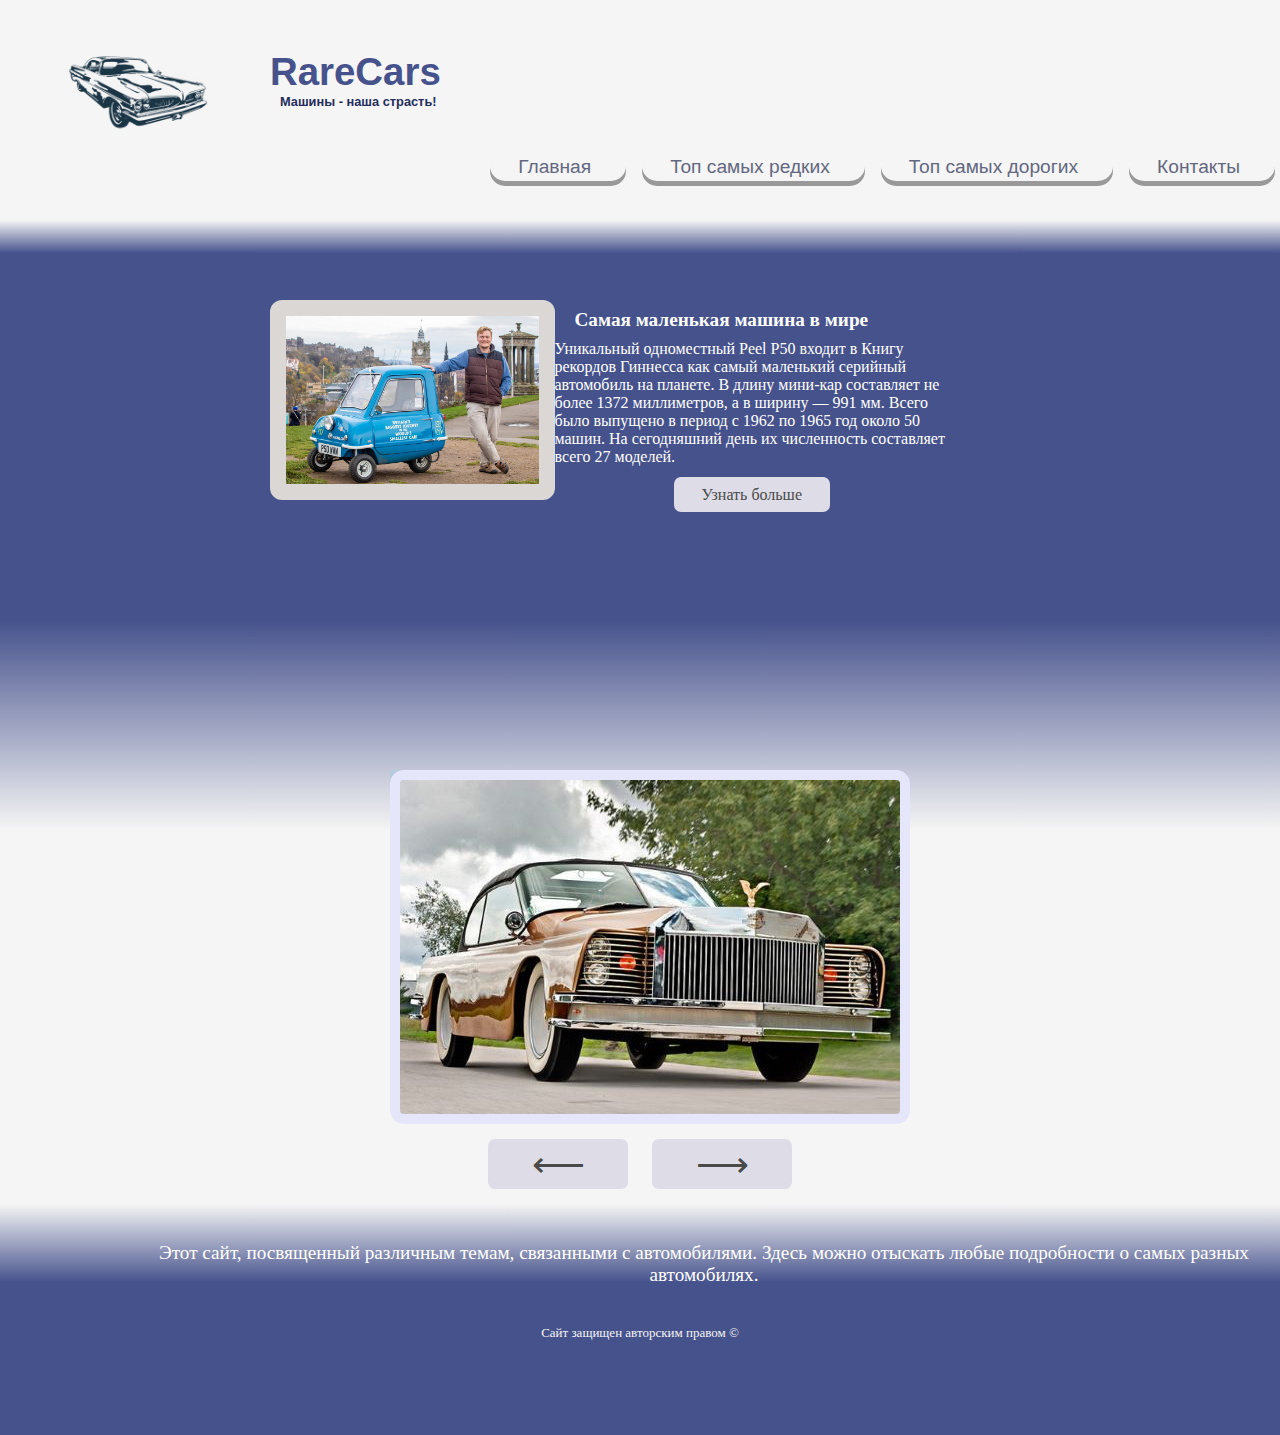
<file: index.html>
<!DOCTYPE html>
<html lang="en">
<head>
    <meta charset="UTF-8">
    <meta http-equiv="X-UA-Compatible" content="IE=edge">
    <meta name="viewport" content="width=device-width, initial-scale=1.0">
    <title>RareCars</title>
    <link rel="stylesheet" href="css/style.css">
</head>
<body>
    <header>
        <div class="header">
            <div class="logo">
                <a href="index.html"><img src="img/logo.jpg" alt="logo"></a>
                <div class="logo_text">
                    <h1><a href="index.html">RareCars</a></h1>
                    <h2>Машины - наша страсть!</h2>
                </div>
            </div>
            <div class="nav">
                <ul class="menu">
                    <li><a href="index.html">Главная</a></li>
                    <li><a href="rarerating.html">Топ самых редких</a></li>
                    <li><a href="costrating.html">Топ самых дорогих</a></li>
                    <li><a href="contact.html">Контакты</a></li>
                </ul>
            </div>
        </div>
    </header>
    <section class="intro">
        <div class="intro_position">
            <img src="img/minicar.jpg" alt="minicar">
            <div class="intro_text">
                <h2>Самая маленькая машина в мире</h2>
                
                <p>Уникальный одноместный Peel P50 входит в Книгу рекордов Гиннесса как самый маленький серийный автомобиль на планете. В длину мини-кар составляет не более 1372 миллиметров, а в ширину — 991 мм. Всего было выпущено в период с 1962 по 1965 год около 50 машин. На сегодняшний день их численность составляет всего 27 моделей.</p>
                <a href="https://ru.wikipedia.org/wiki/Peel_P50" target="_blank">Узнать больше</a>
            </div>
        </div>
    </section>
    <section class="slide">
        <div class="slide_parameters">
            <div class="slider" id="slider">
                <a target="_blank" href="https://en.wikipedia.org/wiki/Mohs_(automobile)"><img src="img/MohsOstentatienneOperaSedan.jpeg"></a>
                <a target="_blank" href="https://uk.wikipedia.org/wiki/Isetta"><img src="img/BMWIsetta300.jpeg"></a>
                <a target="_blank" href="https://ru.wikipedia.org/wiki/Aixam-MEGA"><img src="img/Axiam-MegaMultiTruck.jpeg"></a>
                <a target="_blank" href="https://asphalt.fandom.com/wiki/Aston_Martin_Victor"><img src="img/AstonMartinVictor.png"></a>
                <a target="_blank" href="https://ru.wikipedia.org/wiki/Bond_Bug"><img src="img/BongBug700E.jpeg"></a>
                <a target="_blank" href="https://uk.wikipedia.org/wiki/Bugatti_Centodieci"><img src="img/BugattiCentodieci.png"></a>
                <a target="_blank" href="https://www.bugatti.com/models/chiron-models/chiron-super-sport/"><img src="img/BugattiChironSuperSport.jpg"></a>
                <a target="_blank" href="https://www.bugatti.com/la-voiture-noire/"><img src="img/BugattiLaVoitureNoire.jpg"></a>
                <a target="_blank" href="https://ru.wikipedia.org/wiki/Файл:Daihatsu_Midget_II_Cargo_001.JPG"><img src="img/DaihatsuMidgetII.jpeg"></a>
                <a target="_blank" href="https://www.caranddriver.com/news/a35578755/gordon-murray-t50s-niki-lauda-revealed/"><img src="img/GordonMurrayT50sNikiLauda.png"></a>
                <a target="_blank" href="https://uk.wikipedia.org/wiki/Koenigsegg_Jesko"><img src="img/KoenigseggJesko.jpg"></a>
                <a target="_blank" href="https://uk.wikipedia.org/wiki/Lamborghini_Sián_FKP_37"><img src="img/LamborghiniSianFKP37.jpg"></a>
                <a target="_blank" href="https://en.wikipedia.org/wiki/File:McLaren_Sabre_-_52216980594.jpg"><img src="img/McLarenSabre.png"></a>
                <a target="_blank" href="https://ru.wikipedia.org/wiki/Renault_Twizy"><img src="img/RenaultTwizy.jpeg"></a>
                <a target="_blank" href="https://www.rolls-roycemotorcars.com/en_GB/inspiring-greatness/objects/coachbuild-boat-tail.html"><img src="img/Rolls-RoyceBoatTail.png"></a>
                <a target="_blank" href="https://autopedia.fandom.com/ru/wiki/Russo-Baltique_Impression"><img src="img/Russo-BaltiqueImpression.jpeg"></a>
                <a target="_blank" href="https://en.wikipedia.org/wiki/Aston_Martin_DB4_GT_Zagato"><img src="img/redkij-aston-martin-db4-gt-zagato.jpg"></a>
                <a target="_blank" href="https://uk.wikipedia.org/wiki/Aston_Martin_DBR1"><img src="img/redkij-aston-martin-dbr1.jpg"></a>
                <a target="_blank" href="https://ru.wikipedia.org/wiki/Leyat"><img src="img/redkij-leyat-helica.jpg"></a>
                <a target="_blank" href="https://ru.wikipedia.org/wiki/Mercedes-Benz_W196"><img src="img/redkij-mercedes-benz-w196r.jpg"></a>
                <a target="_blank" href="https://ru.wikipedia.org/wiki/Porsche_917"><img src="img/redkij-porsche-917k.jpg"></a>
            </div>
            <div class="controls">
                <button class="btn" id="btnPrev">⟵</button>
                <button class="btn" id="btnNext">⟶</button>
            </div>
        </div>
    </section>
    <section>
        <div class="description">
            <p>
                Этот сайт, посвященный различным темам, связанными с автомобилями. 
                Здесь можно отыскать любые подробности о самых разных автомобилях.  
            </p>
        </div>
    </section>
    <footer class="footer">
        <div class="foot">
            Cайт защищен авторским правом &copy;
        </div>
    </footer>
    <script src="js/main.js"></script>
</body>
</html>
</file>
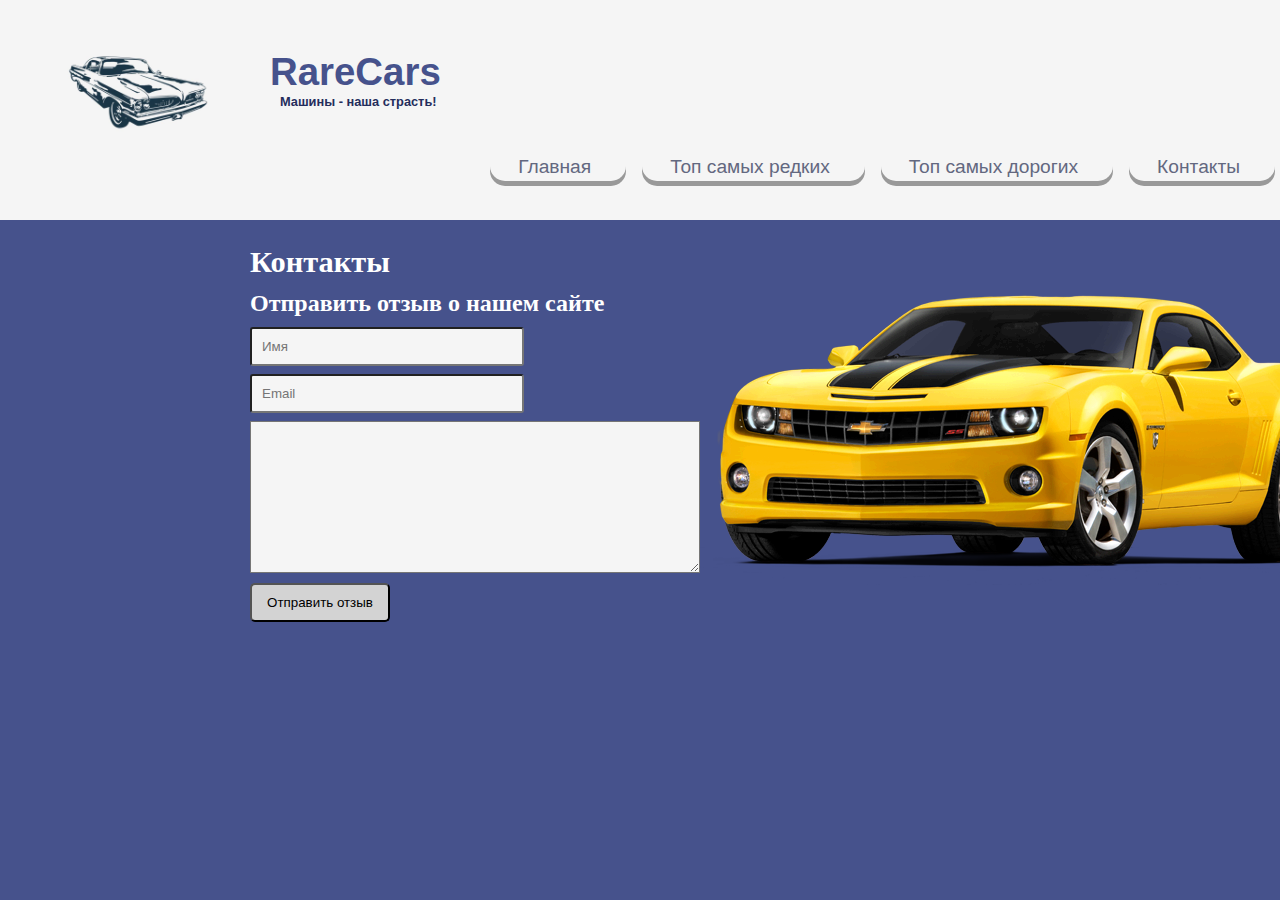
<file: contact.html>
<!DOCTYPE html>
<html lang="en">
<head>
    <meta charset="UTF-8">
    <meta http-equiv="X-UA-Compatible" content="IE=edge">
    <meta name="viewport" content="width=device-width, initial-scale=1.0">
    <title>RareCars</title>
    <link rel="stylesheet" href="css/style.css">
</head>
<body>
    <header>
        <div class="header">
            <div class="logo">
                <a href="index.html"><img src="img/logo.jpg" alt="logo"></a>
                <div class="logo_text">
                    <h1><a href="index.html">RareCars</a></h1>
                    <h2>Машины - наша страсть!</h2>
                </div>
            </div>
            <div class="nav">
                <ul class="menu">
                    <li><a href="index.html">Главная</a></li>
                    <li><a href="rarerating.html">Топ самых редких</a></li>
                    <li><a href="costrating.html">Топ самых дорогих</a></li>
                    <li><a href="contact.html">Контакты</a></li>
                </ul>
            </div>
        </div>
    </header>
    <section class="contact">
        <div class="position">
            <h1>Контакты</h1>
            <h2>Отправить отзыв о нашем сайте</h2>
            <form action="heandler.html" method="get">
                <input type="text" placeholder="Имя" name="yourName">
                <input type="email" placeholder="Email" required name="email">
                <textarea name="comment" id="comment" cols="30" rows="10"></textarea>
                <input type="submit" class="subscribe" value="Отправить отзыв">
            </form>
        </div>
        <aside>
            <img  src="img/pog.png" alt="Transformer">
        </aside>
    </section>
    <footer class="footer">
        <div class="foot">

        </div>
    </footer>
    <script src="js/main.js"></script>
</body>
</html>
</file>
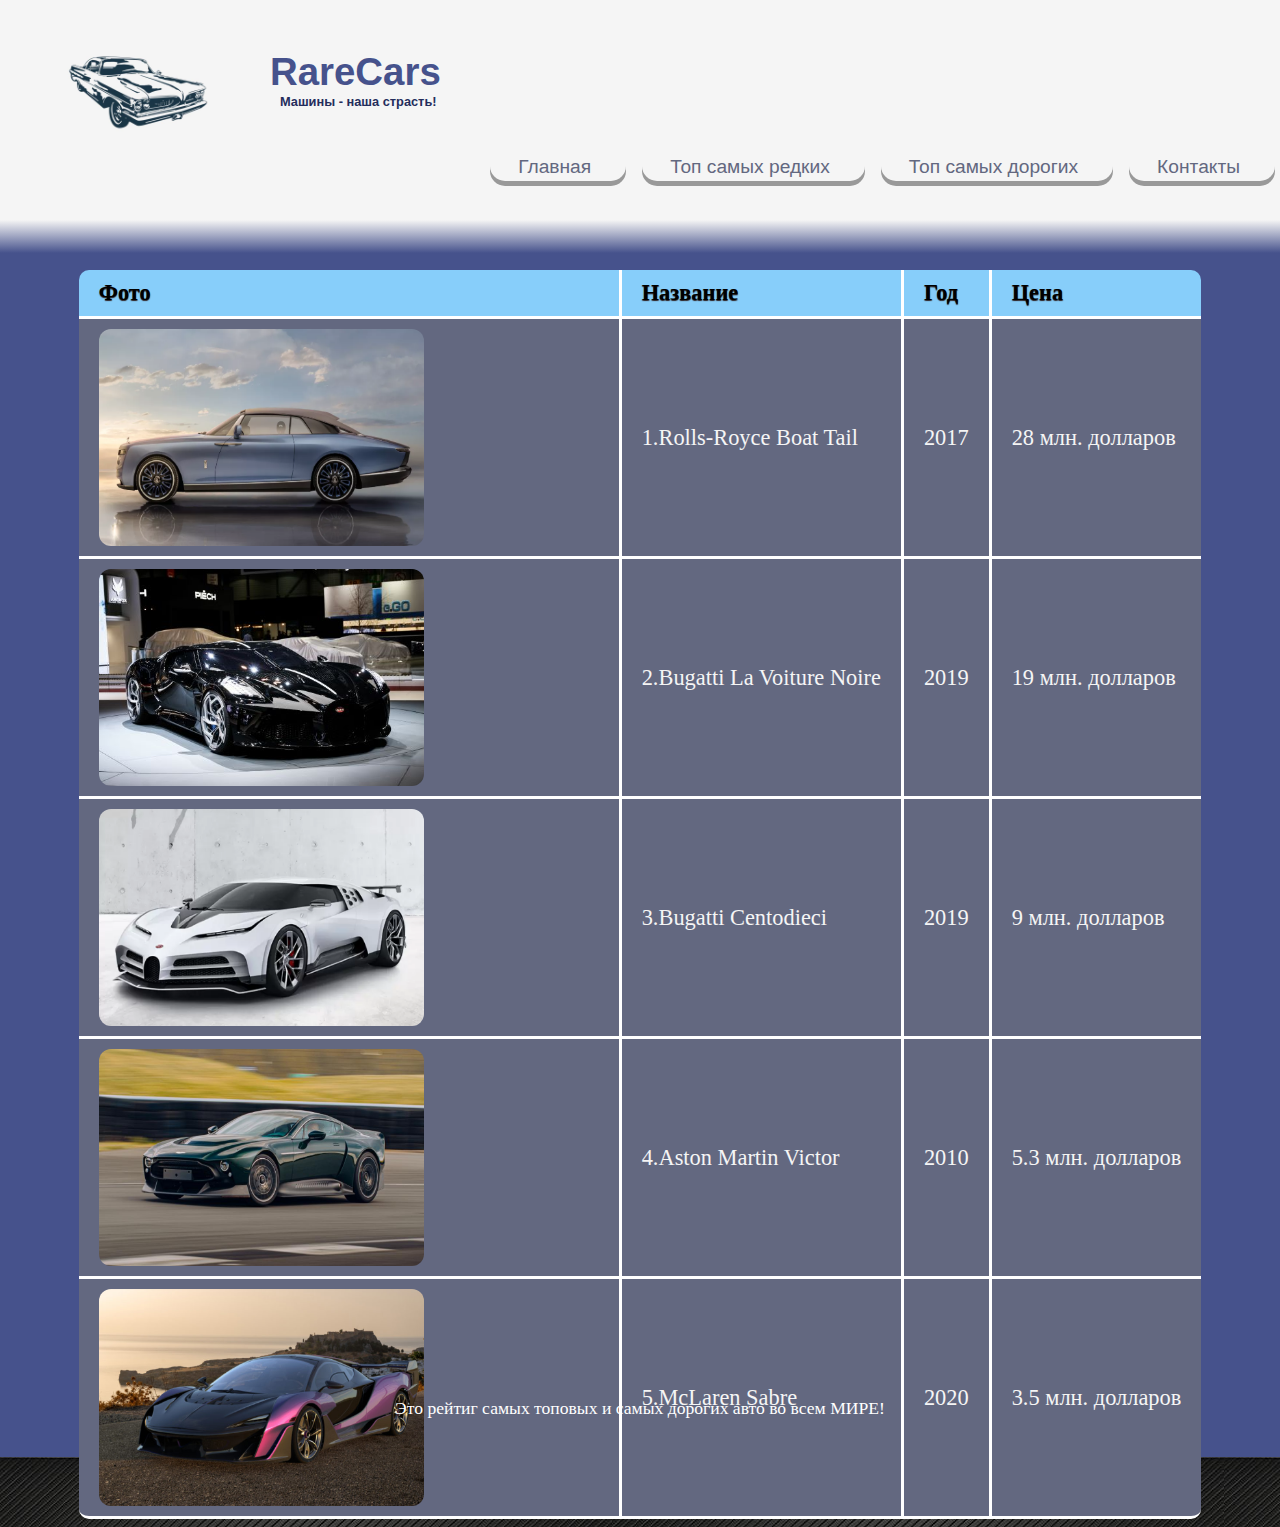
<file: costrating.html>
<!DOCTYPE html>
<html lang="en">
<head>
    <meta charset="UTF-8">
    <meta http-equiv="X-UA-Compatible" content="IE=edge">
    <meta name="viewport" content="width=device-width, initial-scale=1.0">
    <title>RareCars</title>
    <link rel="stylesheet" href="css/style.css">
</head>
<body>
    <header>
        <div class="header">
            <div class="logo">
                <a href="index.html"><img src="img/logo.jpg" alt="logo"></a>
                <div class="logo_text">
                    <h1><a href="index.html">RareCars</a></h1>
                    <h2>Машины - наша страсть!</h2>
                </div>
            </div>
            <div class="nav">
                <ul class="menu">
                    <li><a href="index.html">Главная</a></li>
                    <li><a href="rarerating.html">Топ самых редких</a></li>
                    <li><a href="costrating.html">Топ самых дорогих</a></li>
                    <li><a href="contact.html">Контакты</a></li>
                </ul>
            </div>
        </div>
    </header>
    <section class="intro">
        <div class="rating">
            <table>
                <tr>
                    <th>Фото</th>
                    <th>Название</th>
                    <th>Год</th>
                    <th>Цена</th>
                </tr>
                <tr>
                    <td class="center"><img src="img/Rolls-RoyceBoatTail.png"></td>
                    <td class="center">1.Rolls-Royce Boat Tail</td>
                    <td class="center">2017</td>
                    <td class="center">28 млн. долларов</td>
                </tr>
                <tr>
                    <td class="center"><img src="img/BugattiLaVoitureNoire.jpg"></td>
                    <td class="center">2.Bugatti La Voiture Noire</td>
                    <td class="center">2019</td>
                    <td class="center">19 млн. долларов</td>
                </tr>
                <tr>
                    <td class="center"><img src="img/BugattiCentodieci.png"></td>
                    <td class="center">3.Bugatti Centodieci</td>
                    <td class="center">2019</td>
                    <td class="center">9 млн. долларов</td>
                </tr>
                <tr>
                    <td class="center"><img src="img/AstonMartinVictor.png"></td>
                    <td class="center">4.Aston Martin Victor</td>
                    <td class="center">2010</td>
                    <td class="center">5.3 млн. долларов</td>
                </tr>
                <tr>
                    <td class="center"><img src="img/McLarenSabre.png"></td>
                    <td class="center">5.McLaren Sabre</td>
                    <td class="center">2020</td>
                    <td class="center">3.5 млн. долларов</td>
                </tr>
            </table>
        </div>
    </section>
    <section>
        <div class="description_rating">
            <p>
                Это рейтиг самых топовых и самых дорогих авто во всем МИРЕ!
            </p>
        </div>
    </section>
    <footer class="footer_rating">
        <div class="footr">

        </div>
    </footer>
    <script src="js/main.js"></script>
</body>
</html>
</file>
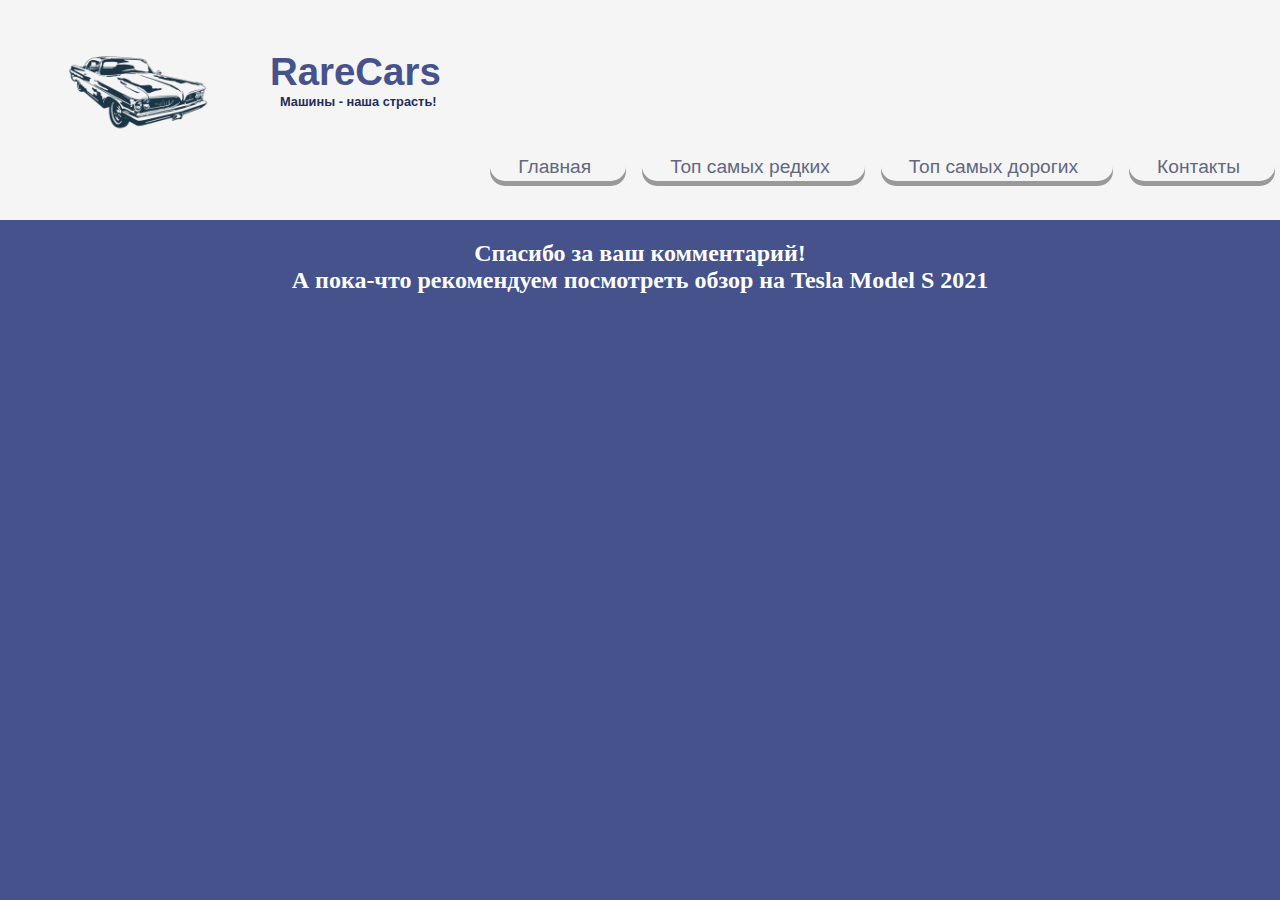
<file: heandler.html>
<!DOCTYPE html>
<html lang="en">
<head>
    <meta charset="UTF-8">
    <meta http-equiv="X-UA-Compatible" content="IE=edge">
    <meta name="viewport" content="width=device-width, initial-scale=1.0">
    <title>RareCars</title>
    <link rel="stylesheet" href="css/style.css">
</head>
<body>
    <header>
        <div class="header">
            <div class="logo">
                <a href="index.html"><img src="img/logo.jpg" alt="logo"></a>
                <div class="logo_text">
                    <h1><a href="index.html">RareCars</a></h1>
                    <h2>Машины - наша страсть!</h2>
                </div>
            </div>
            <div class="nav">
                <ul class="menu">
                    <li><a href="index.html">Главная</a></li>
                    <li><a href="rarerating.html">Топ самых редких</a></li>
                    <li><a href="costrating.html">Топ самых дорогих</a></li>
                    <li><a href="contact.html">Контакты</a></li>
                </ul>
            </div>
        </div>
    </header>
    <section>
        <div class="send">
            <h2>Спасибо за ваш комментарий!<br> А пока-что рекомендуем посмотреть обзор на Tesla Model S 2021</h2>
            <iframe width="800" height="450" src="https://www.youtube.com/embed/B3DTQT0i754" title="YouTube video player" frameborder="0" allow="accelerometer; autoplay; clipboard-write; encrypted-media; gyroscope; picture-in-picture" allowfullscreen></iframe>
        </div>
    </section>
    <script src="js/main.js"></script>
</body>
</html>
</file>
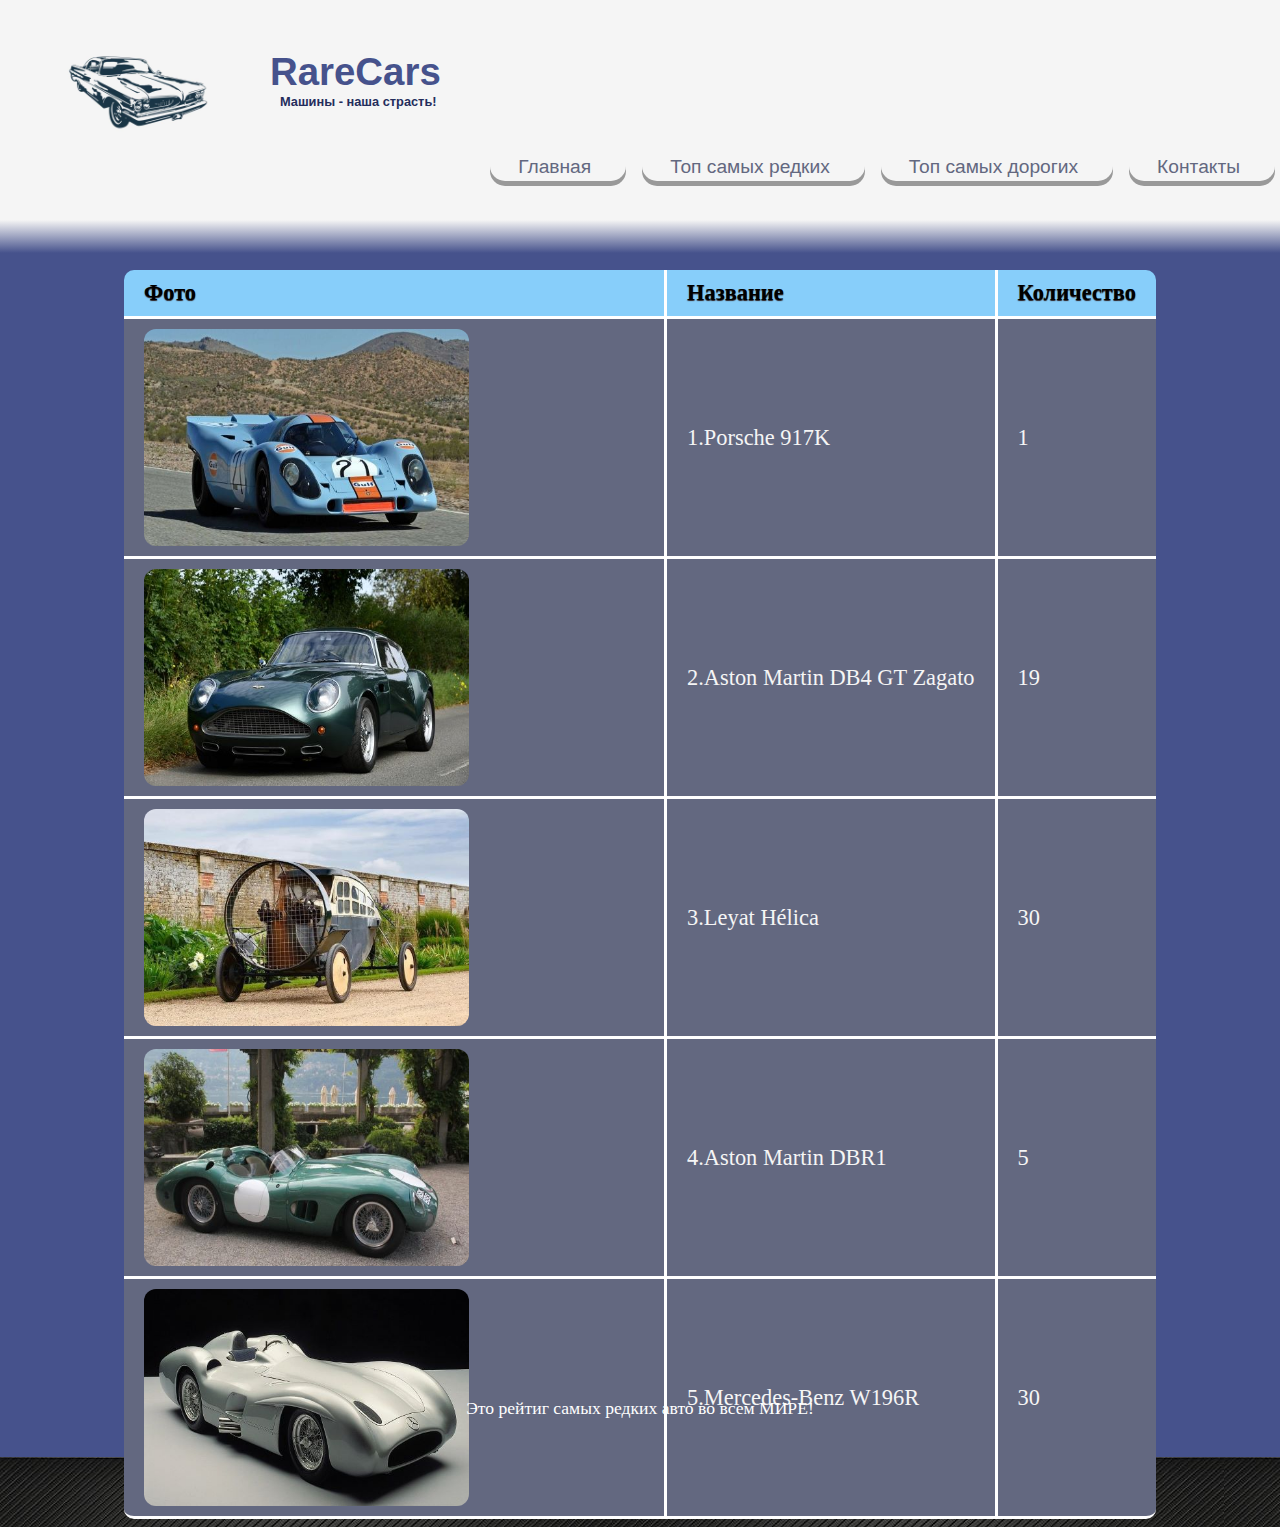
<file: rarerating.html>
<!DOCTYPE html>
<html lang="en">
<head>
    <meta charset="UTF-8">
    <meta http-equiv="X-UA-Compatible" content="IE=edge">
    <meta name="viewport" content="width=device-width, initial-scale=1.0">
    <title>RareCars</title>
    <link rel="stylesheet" href="css/style.css">
</head>
<body>
    <header>
        <div class="header">
            <div class="logo">
                <a href="index.html"><img src="img/logo.jpg" alt="logo"></a>
                <div class="logo_text">
                    <h1><a href="index.html">RareCars</a></h1>
                    <h2>Машины - наша страсть!</h2>
                </div>
            </div>
            <div class="nav">
                <ul class="menu">
                    <li><a href="index.html">Главная</a></li>
                    <li><a href="rarerating.html">Топ самых редких</a></li>
                    <li><a href="costrating.html">Топ самых дорогих</a></li>
                    <li><a href="contact.html">Контакты</a></li>
                </ul>
            </div>
        </div>
    </header>
    <section class="intro">
        <div class="rating">
            <table>
                <tr>
                    <th>Фото</th>
                    <th>Название</th>
                    <th>Количество</th>
                </tr>
                <tr>
                    <td class="center"><img src="img/redkij-porsche-917k.jpg"></td>
                    <td class="center">1.Porsche 917K</td>
                    <td class="center">1</td>
                </tr>
                <tr>
                    <td class="center"><img src="img/redkij-aston-martin-db4-gt-zagato.jpg"></td>
                    <td class="center">2.Aston Martin DB4 GT Zagato</td>
                    <td class="center">19</td>
                </tr>
                <tr>
                    <td class="center"><img src="img/redkij-leyat-helica.jpg"></td>
                    <td class="center">3.Leyat Hélica</td>
                    <td class="center">30</td>
                </tr>
                <tr>
                    <td class="center"><img src="img/redkij-aston-martin-dbr1.jpg"></td>
                    <td class="center">4.Aston Martin DBR1</td>
                    <td class="center">5</td>
                </tr>
                <tr>
                    <td class="center"><img src="img/redkij-mercedes-benz-w196r.jpg"></td>
                    <td class="center">5.Mercedes-Benz W196R</td>
                    <td class="center">30</td>
                </tr>
            </table>
        </div>
    </section>
    <section>
        <div class="description_rating">
            <p>
                Это рейтиг самых редких авто во всем МИРЕ!
            </p>
        </div>
    </section>
    <footer class="footer_rating">
        <div class="footr">

        </div>
    </footer>
    <script src="js/main.js"></script>
</body>
</html>
</file>
<file: css/style.css>
*{
    margin: 0;
    padding: 0;
}

body{
    background-color: #46528c;
}

h1 a{
    text-decoration: none;
    color: #46528c;
}

.header{
    
    min-width: 900px;
    height: 220px;
    background-color: whitesmoke;
}

.logo img{
    width: 150px;
    margin-left: 60px;
    margin-right: 60px;
    float: left;
}

.logo_text{
    padding-top: 50px;
    color: #46528c;
    font-family: Verdana, Geneva, Tahoma, sans-serif;

}

.nav{
    margin-top: 40px;
}

.logo_text h1{
    font-size: 2.4em;
}

.logo_text h2{
    font-size: 0.8em;
    padding-left: 280px;
    color: #242d5c;
}

ul.menu{
    float: right;
}


ul.menu li{
    list-style: none;
    float: left;
    margin: 1px 5px 0 0;
    padding: 0 0 0 11px;
    
    
}

ul.menu li a{
    font: normal 100% 'trebuchet ms', sans-serif;
    display: block;
    font-size: 1.2em;
    height: 20px;
    padding: 6px 35px 5px 28px;
    color: #636880;
    text-decoration: none;
    border: none;
    box-shadow: 0 5px #999;
    border-radius: 15px;
    outline: none;
}

ul.menu li a:hover{
    color: #46528c;
    box-shadow: 0 5px #46528c;
}


.intro_text h2{
    font-size: 1.2em;
    line-height: 2.1em;
    padding-left: 20px;
}

.intro{
    display: flex;
    text-align: left;
    justify-content: center;
    float: left;
    margin: 0 0 0 0;
    padding: 0 0 0 0;
    background: rgb(70,82,140);
    background: linear-gradient(0deg, rgba(70,82,140,1) 90%, rgba(245,245,245,1) 100%);
    width: 100%;
    height: 330px;
}

.intro_text{
    font-family: Georgia, 'Times New Roman', Times, serif;
    color: white;
    height: 200px;
    width: 700px;
    text-align: left;
    float: right;
    padding-right: 140px;
}

.intro_text p{
    width: 400px;
}


.intro_text hr{
    border: solid 2px darkgray;
}

.intro img{
    float: left;
    border-radius: 12px;
    border: solid 16px #dad7d5;
    width: 25%;
}

.intro_position{
    margin-top: 30px;
    padding-left: 270px;
    display: flex;
	justify-content: space-between;
	align-items: center;
}

.intro_text a{
    margin-top: 11px;
    text-decoration: none;
    color: rgb(74, 74, 74);
    display: block;
    width: 140px;
    text-align: center;
    padding: 1.4%;
    background-color: rgb(222, 221, 231);
    border-radius: 7px;
    float: right;
    margin-right: 310px;
}

.intro_text a:hover{
    background-color: rgb(74, 74, 74);
    color: rgb(222, 221, 231);
    transition: all 2s ease;
}

.hidden{
    display: none;
}



.slide{
    padding-top: 150px;
    margin-top: 400px;
    background: rgb(245,245,245);
    background: linear-gradient(0deg, rgba(245,245,245,1) 64%, rgba(70,82,140,1) 100%);
}

.slider {
    margin: 0 auto;
    width: 500px;
    height: 334px;
    background-color: rgb(182, 203, 222);
}

.controls{
    margin: 0 auto;
    margin-top: 20px;
    padding: 15px 0;
    text-align: center;
}

.btn{
    text-decoration: none;
    color: rgb(74, 74, 74);
    width: 140px;
    height: 50px;
    margin-left: 10px;
    margin-right: 10px;
    background-color: rgb(222, 221, 231);
    border-radius: 7px;
    border: white;
    font-size: 2.3em;
}

.btn:hover{
    background-color: #46528c;
}

.slider a img{
    float: left;
    border-radius: 14px;
    border: solid 10px #E6E6FA;
}

.description{
    text-align: center;
    color: white;
    font-family: Georgia, 'Times New Roman', Times, serif;
    font-size: 1.2em;
    padding: 3% 0 3% 10%;
    background: rgb(70,82,140);
    background: linear-gradient(0deg, rgba(70,82,140,1) 35%, rgba(245,245,245,1) 100%);
}

.footer{
    text-align: center;
    color: whitesmoke;
    font-family: Georgia, 'Times New Roman', Times, serif;
    font-size: small;

}

.foot{
    width: 100%;
    height: 110px;
    margin: 0 0 0 0;
    padding: 0 0 0 0;
}

.rating{
    margin-top: 50px;
}

.center{
    text-align: center;
}

.intro td img{
    border: none;
    width: 65%;
}

.intro th{
    font-family: Georgia, 'Times New Roman', Times, serif;
    color: black;
    font-size: 1.4em;
    text-align: left;
}

.intro td{
    font-family: Georgia, 'Times New Roman', Times, serif;
    color: whitesmoke;
    font-size: 1.4em;
    text-align: left;
}

th, td{
    padding-left: 20px;
    padding-right: 20px;
}

th, td{
    border: solid lightskyblue 3px;
}

table {
    font-family: "Lucida Sans Unicode", "Lucida Grande", Sans-Serif;
    
    border-radius: 10px;
    border-spacing: 0;
    text-align: center;
}
th {
    background: lightskyblue;
    color: white;
    text-shadow: 0 1px 1px #2D2020;
    padding: 10px 20px;
}
th, td {
    border-style: solid;
    border-width: 0 3px 3px 0;
    border-color: white;
}
th:first-child, td:first-child {
    text-align: left;
}
th:first-child {
    border-top-left-radius: 10px;
}
th:last-child {
    border-top-right-radius: 10px;
    border-right: none;
}
td {
    padding: 10px 20px;
    background: #636880;
}
tr:last-child td:first-child {
    border-radius: 0 0 0 10px;
}
tr:last-child td:last-child {
    border-radius: 0 0 10px 0;
}
tr td:last-child {
    border-right: none;
}


.contact h1,h2{
    color: white;
}

form{
    display: flex;
    flex-direction: column;
    width: 450px;
}

input{
    border-radius: 3px;
    width: 250px;
    padding: 10px 10px;
    margin-bottom: 8px;
    background-color: whitesmoke;
}
.position h2{
    font-family: Georgia, 'Times New Roman', Times, serif;
    margin-bottom: 10px;
}

.position h1{
    font-size: 1.9em;
    margin-bottom: 10px;
}

textarea{
    margin-bottom: 10px;  
    background-color: whitesmoke;
}

.subscribe{
    cursor: pointer;
    text-decoration: none;
    width: 140px;
    border-radius: 5px;
    background-color: lightgray;
    text-align: center;
}

.subscribe:hover{
    background-color: azure;
    transition: all 0.4s ease;
    
}

.position{
    margin-left: 250px;
}

.contact{
    display: flex;
    justify-content: space-between;
    padding-top: 25px;
    width: 100%;
    margin: 0 auto;
}

aside{
    margin-top: 50px;
    margin-right: 80px;
}

.send{
    text-align: center;
}

.send h2{
    margin-top: 20px;
    margin-bottom: 25px;
}


.description_rating{
    color: white;
    font-family: Georgia, 'Times New Roman', Times, serif;
    font-size: 1.1em;
    padding: 92% 0 3% 0;
    background: rgb(70,82,140);
    text-align: center;
}

.footr{
    width: 100%;
    height: 70px;
    background-image: url("../img/roadfoot.jpg");
    
    margin: 0 0 0 0;
    padding: 0 0 0 0;
}
</file>
